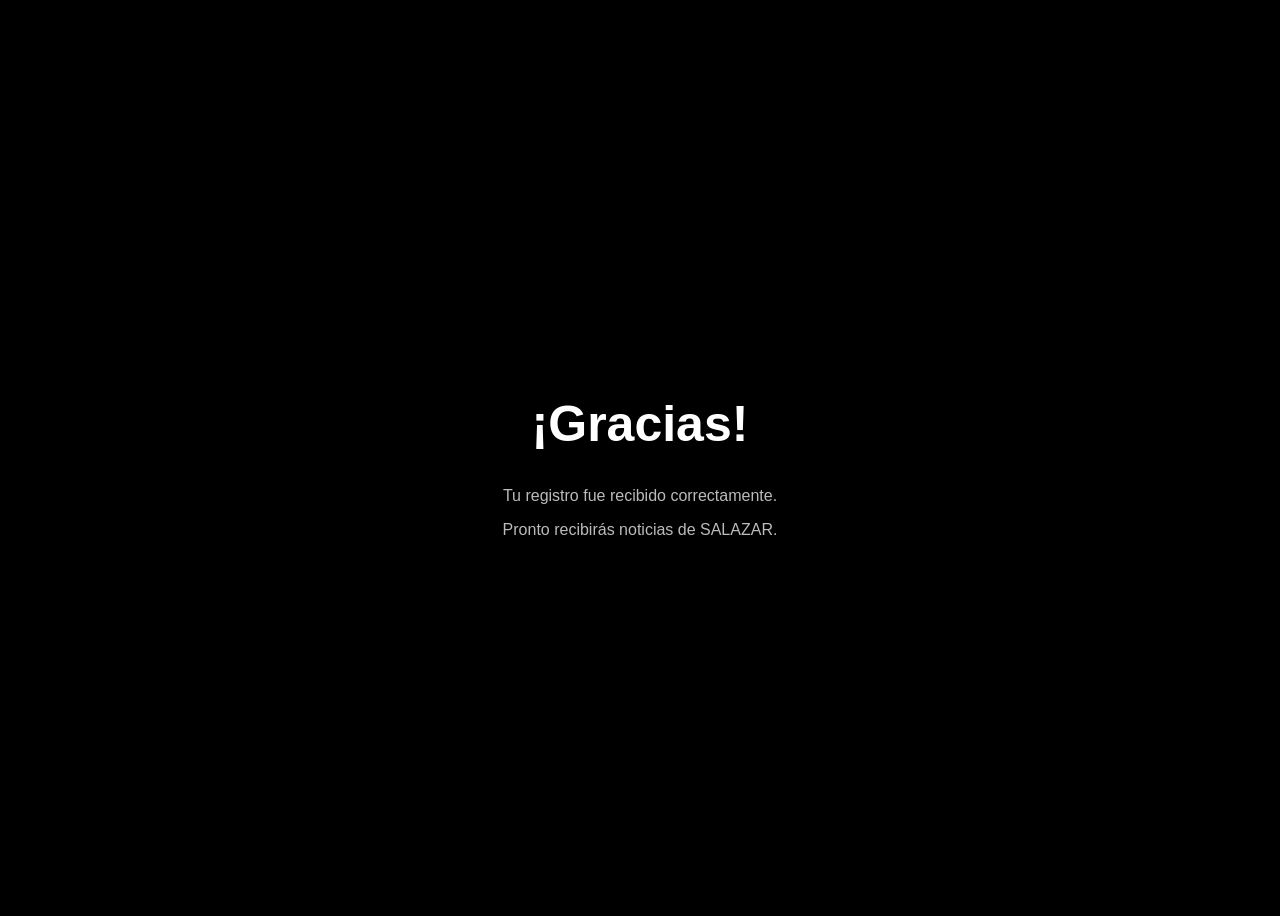
<file: gracias.html>
<!DOCTYPE html>
<html lang="es">
<head>
<meta charset="UTF-8">
<title>Gracias | SALAZAR</title>
<style>
body{
background:#000;
color:white;
font-family:Montserrat,sans-serif;
display:flex;
justify-content:center;
align-items:center;
height:100vh;
text-align:center;
}
h1{font-size:50px;}
p{color:#bbb;}
</style>
</head>
<body>
<div>
<h1>¡Gracias!</h1>
<p>Tu registro fue recibido correctamente.</p>
<p>Pronto recibirás noticias de SALAZAR.</p>
</div>
</body>
</html>
</file>
